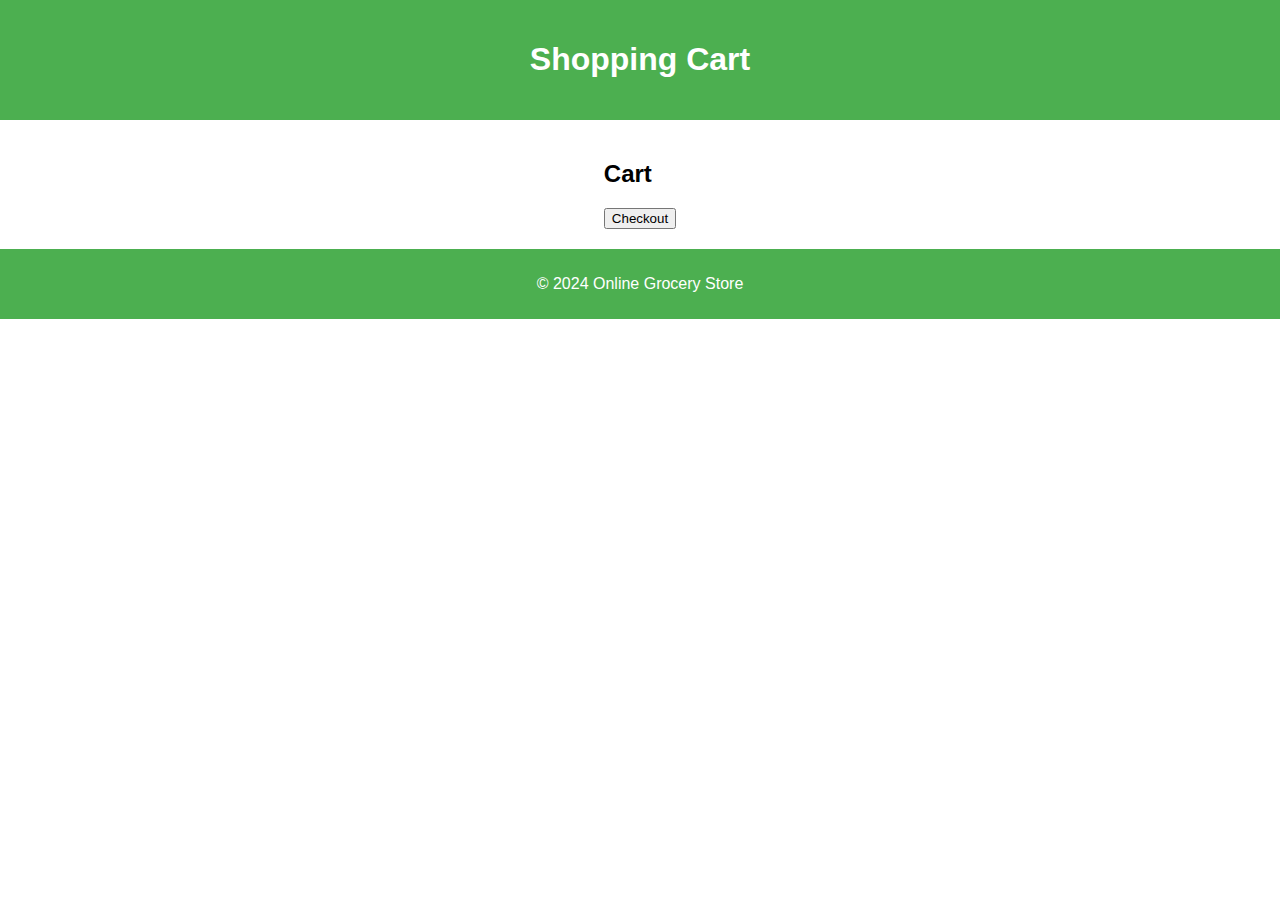
<file: cart.html>
<!DOCTYPE html>
<html lang="en">
<head>
  <meta charset="UTF-8">
  <meta name="viewport" content="width=device-width, initial-scale=1.0">
  <title>Shopping Cart</title>
  <link rel="stylesheet" href="styles.css">
</head>
<body>
  <header>
    <h1>Shopping Cart</h1>
  </header>
  <main>
    <section class="cart">
      <h2>Cart</h2>
      <ul id="cart-items">
        <!-- Cart items will be dynamically added here -->
      </ul>
      <button onclick="checkout()">Checkout</button>
    </section>
  </main>
  <footer>
    <p>&copy; 2024 Online Grocery Store</p>
  </footer>

  <script>
    // Function to add items to the cart
    function addToCart(productName, price) {
      // Create list item for the cart
      const cartItems = document.getElementById('cart-items');
      const li = document.createElement('li');
      li.textContent = `${productName} - $${price}`;
      cartItems.appendChild(li);
    }

    // Function to checkout (just an alert in this example)
    function checkout() {
      alert('Checkout successful!');
    }
  </script>
</body>
</html>
</file>
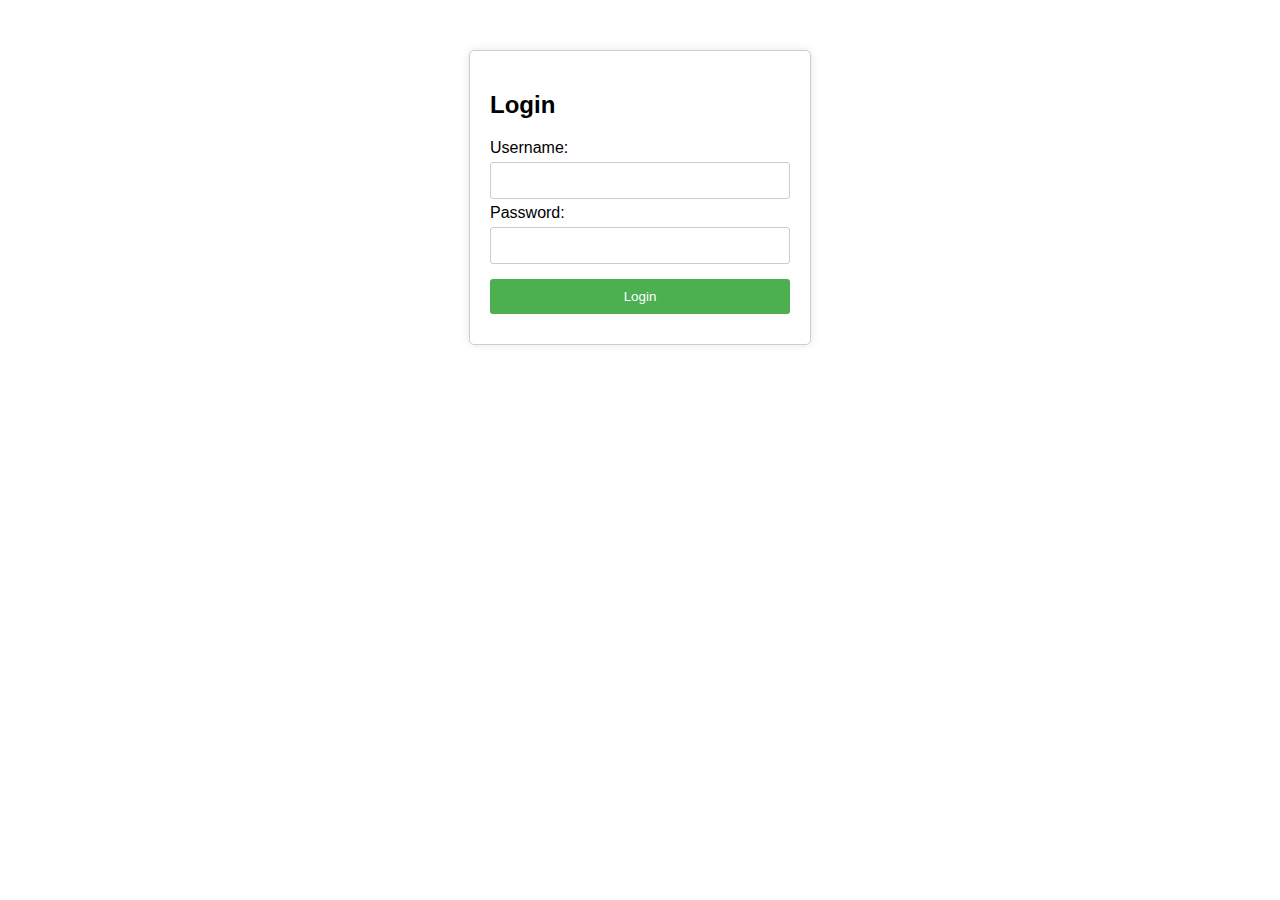
<file: login.html>
<!DOCTYPE html>
<html lang="en">
<head>
  <meta charset="UTF-8">
  <meta name="viewport" content="width=device-width, initial-scale=1.0">
  <title>Login</title>
  <style>
    body {
      font-family: Arial, sans-serif;
    }
    form {
      max-width: 300px;
      margin: 50px auto;
      padding: 20px;
      border: 1px solid #ccc;
      border-radius: 5px;
      box-shadow: 0 0 10px rgba(0,0,0,0.1);
    }
    input[type="text"], input[type="password"] {
      width: 100%;
      padding: 10px;
      margin: 5px 0;
      border: 1px solid #ccc;
      border-radius: 3px;
      box-sizing: border-box;
    }
    input[type="submit"] {
      width: 100%;
      background-color: #4CAF50;
      color: white;
      padding: 10px;
      margin: 10px 0;
      border: none;
      border-radius: 3px;
      cursor: pointer;
    }
    input[type="submit"]:hover {
      background-color: #45a049;
    }
    .error {
      color: red;
      font-size: 0.8em;
    }
  </style>
</head>
<body>
  <form id="loginForm">
    <h2>Login</h2>
    <label for="username">Username:</label>
    <input type="text" id="username" name="username">
    <div id="usernameError" class="error"></div>
    <label for="password">Password:</label>
    <input type="password" id="password" name="password">
    <div id="passwordError" class="error"></div>
    <input type="submit" value="Login">
  </form>

  <script>
    // Function to validate login
    function validateLogin() {
      const username = document.getElementById('username').value;
      const password = document.getElementById('password').value;
      const usernameError = document.getElementById('usernameError');
      const passwordError = document.getElementById('passwordError');

      // Reset errors
      usernameError.textContent = '';
      passwordError.textContent = '';

      // Check if username is empty
      if (username.trim() === '') {
        usernameError.textContent = 'Username is required';
        return false;
      }

      // Check if password is empty
      if (password.trim() === '') {
        passwordError.textContent = 'Password is required';
        return false;
      }

      // Check if username and password are correct
      // For simplicity, let's assume correct credentials are 'user123' and 'password123'
      if (username !== 'Admin' || password !== 'Admin') {
        usernameError.textContent = 'Incorrect username or password';
        return false;
      }

      // If everything is valid, redirect to the grocery store
      window.location.href = 'index.html';
      return true;
    }

    // Add event listener to the login form
    document.getElementById('loginForm').addEventListener('submit', function(event) {
      event.preventDefault(); // Prevent form submission
      validateLogin(); // Call the validation function
    });
  </script>
</body>
</html>
</file>
<file: styles.css>
body {
  font-family: Arial, sans-serif;
  margin: 0;
  padding: 0;
}

header {
  background-color: #4CAF50;
  color: white;
  text-align: center;
  padding: 20px 0;
}

main {
  display: flex;
  flex-wrap: wrap;
  justify-content: center;
  padding: 20px;
}

.product {
  border: 1px solid #ddd;
  border-radius: 5px;
  margin: 10px;
  padding: 10px;
  width: 200px;
  text-align: center;
}

.product img {
  width: 100%;
  border-radius: 5px;
}

footer {
  background-color: #4CAF50;
  color: white;
  text-align: center;
  padding: 10px 0;
}
</file>
